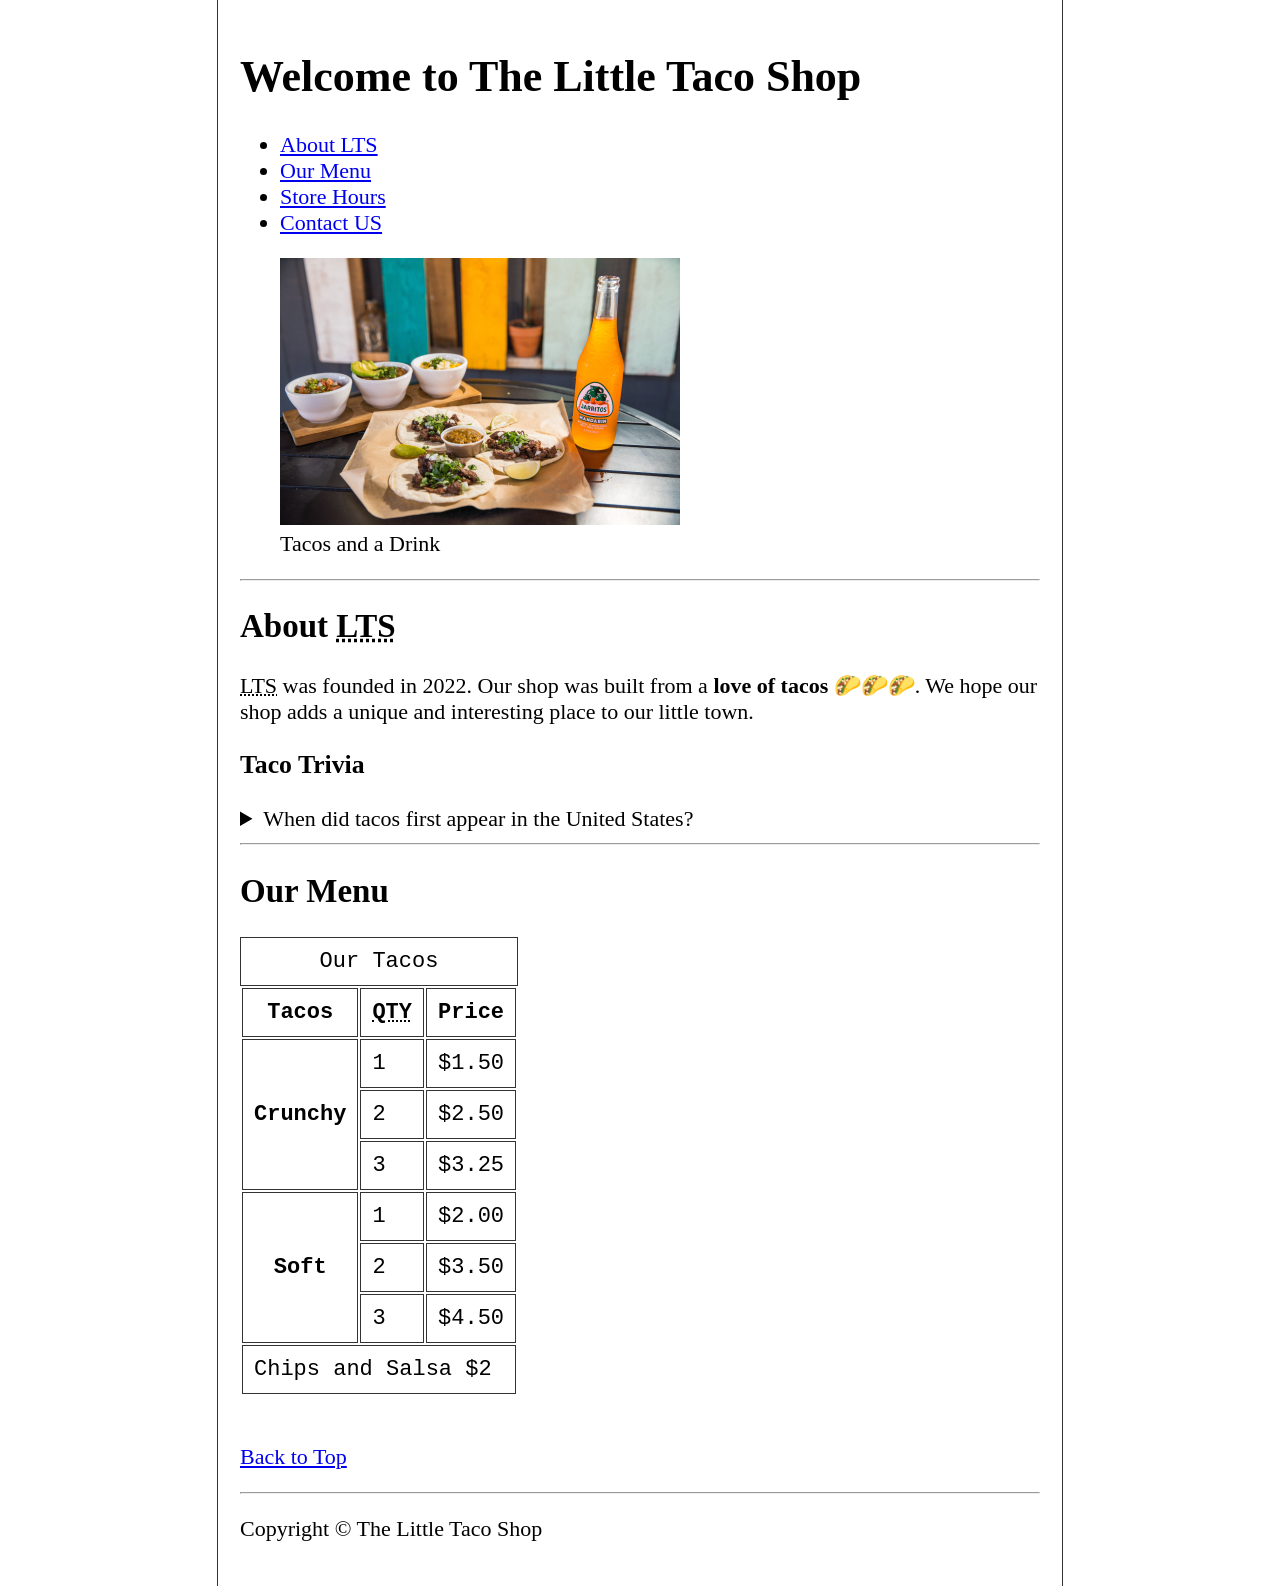
<file: HTML-Projects/html-p-Dg/index.html>
<!doctype html>
<html lang="en">
<head>
    <meta charset="UTF-8">
    <meta name="viewport" content="width=device-width, initial-scale=1">
    <link rel="stylesheet" href="style.css">
    <link rel="shortcut icon" href="img/favicon.ico" type="image/x-icon">
    <title>The Little Taco Shop</title>
</head>
<body>
<header>
    <h1>Welcome to The Little Taco Shop</h1>
    <nav>
        <ul>
            <li><a href="#About_LTS">About LTS</a></li>
            <li><a href="#Our_Menu">Our Menu</a></li>
            <li><a href="store.html" target="_blank">Store Hours</a></li>
            <li><a href="contact.html" target="_blank">Contact US</a></li>
        </ul>
    </nav>
    <figure>
        <img src="img/tacos_and_drink_400x267.png" alt="Tacos and a Drink" title="Tacos and a Drink">
        <figcaption>
            Tacos and a Drink
        </figcaption>
    </figure>
    <hr>
</header>
<main>
    <section id="About_LTS">
        <h2>About <abbr title="Little Taco Ship">LTS</abbr></h2>
        <p>
            <abbr title="Little Taco Ship">LTS</abbr> was founded in 2022. Our shop was built from a <b>love of
            tacos</b> 🌮🌮🌮. We hope our shop adds a unique and interesting place to our little town.
        </p>
        <h3>Taco Trivia</h3>
        <details>
            <summary>
                When did tacos first appear in the United States?
            </summary>
            <p>Tacos were first introduced to the United States in 1905 by Mexican migrants working on railroads and in
                mines.</p>
        </details>
        <hr>
    </section>
    <section id="Our_Menu">
        <h2>Our Menu</h2>
        <table>
            <caption>
                Our Tacos
            </caption>
            <thead>
            <tr>
                <th>
                    Tacos
                </th>
                <th>
                    <abbr title="Quantity">QTY</abbr>
                </th>
                <th>
                    Price
                </th>
            </tr>
            </thead>
            <tbody>
            <tr>
                <th rowspan="3">
                    Crunchy
                </th>
                <td>1</td>
                <td>$1.50</td>
            </tr>
            <tr>
                <td>2</td>
                <td>$2.50</td>
            </tr>
            <tr>
                <td>3</td>
                <td>$3.25</td>
            </tr>
            <tr>
                <th rowspan="3">
                    Soft
                </th>
                <td>1</td>
                <td>$2.00</td>
            </tr>
            <tr>
                <td>2</td>
                <td>$3.50</td>
            </tr>
            <tr>
                <td>3</td>
                <td>$4.50</td>
            </tr>
            </tbody>
            <tfoot>
            <tr>
                <td colspan="3">
                    Chips and Salsa $2
                </td>
            </tr>
            </tfoot>
        </table>
        <br>
        <p>
            <a href="#">Back to Top</a>
        </p>
        <hr>
    </section>
</main>
<footer>
    <p>
        Copyright &copy; The Little Taco Shop
    </p>
</footer>
</body>
</html>
</file>
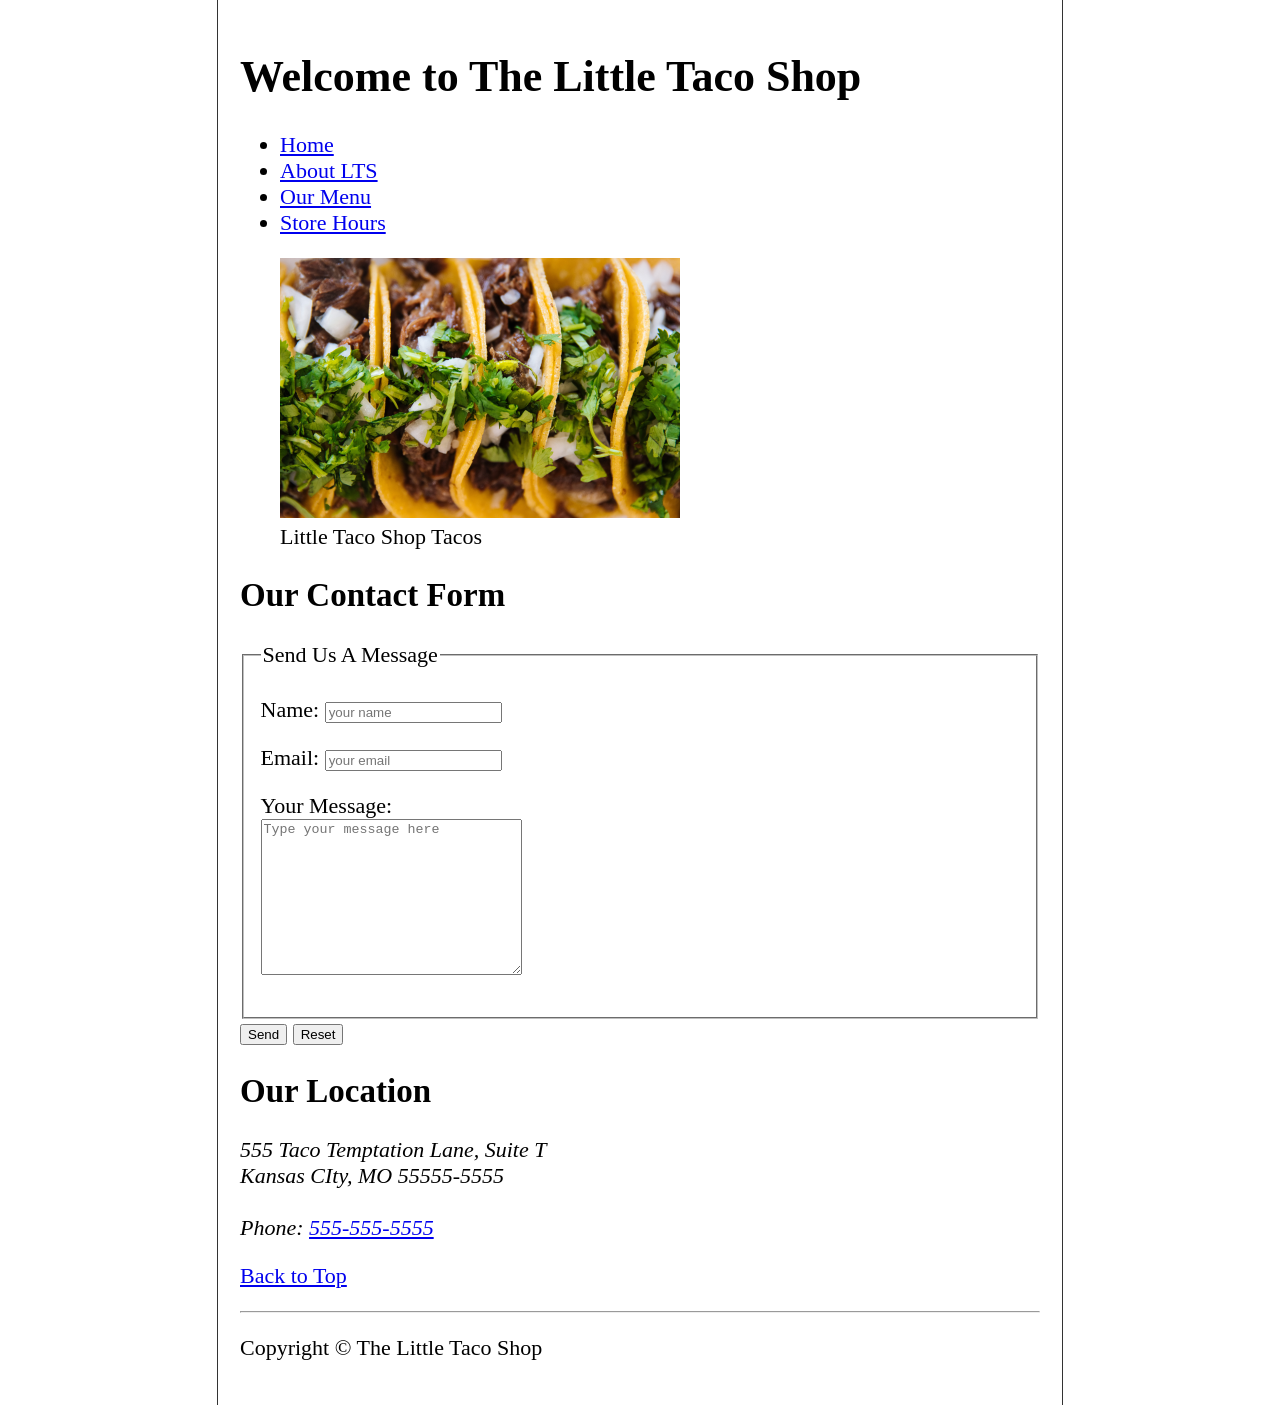
<file: HTML-Projects/html-p-Dg/contact.html>
<!doctype html>
<html lang="en">
<head>
    <meta charset="UTF-8">
    <meta name="viewport" content="width=device-width, initial-scale=1">
    <link rel="stylesheet" href="style.css">
    <link rel="shortcut icon" href="img/favicon.ico" type="image/x-icon">
    <title>Contact Us</title>
</head>
<body>
<header>
    <h1>Welcome to The Little Taco Shop</h1>
    <nav>
        <ul>
            <li><a href="index.html" target="_blank">Home</a></li>
            <li><a href="index.html#About_LTS" target="_blank">About LTS</a></li>
            <li><a href="index.html#Our_Menu" target="_blank">Our Menu</a></li>
            <li><a href="store.html" target="_blank">Store Hours</a></li>
        </ul>
    </nav>
    <figure>
        <img src="img/tacos_close_up_400x260.png" alt="Little Taco Shop Tacos" title="Little Taco Shop Tacos">
        <figcaption>
            Little Taco Shop Tacos
        </figcaption>
    </figure>
</header>
<main>
    <section id="contact">
        <h2>Our Contact Form</h2>
        <form action="https://httpbin.org" method="post">
            <fieldset>
                <legend>Send Us A Message</legend>
                <p>
                    <label for="name">Name: </label>
                    <input type="text" name="name" id="name" placeholder="your name" required>
                </p>
                <p>
                    <label for="email">Email: </label>
                    <input type="email" name="email" id="email" placeholder="your email" required>
                </p>
                <p>
                    <label for="message">Your Message: </label>
                    <br>
                    <textarea name="message" id="message" cols="30" rows="10"
                              placeholder="Type your message here"></textarea>
                </p>
            </fieldset>
            <input type="submit" value="Send">
            <input type="reset" value="Reset">
        </form>
    </section>
    <section id="location">
        <h2>
            Our Location
        </h2>
        <address>
            555 Taco Temptation Lane, Suite T<br>
            Kansas CIty, MO 55555-5555<br>
            <br>
            Phone: <a href="tel:+1-555-555-5555">555-555-5555</a><br>
        </address>
    </section>
    <p>
        <a href="#">Back to Top</a>
    </p>
    <hr>
</main>
<footer>
    <p>
        Copyright &copy; The Little Taco Shop
    </p>
</footer>
</body>
</html>
</file>
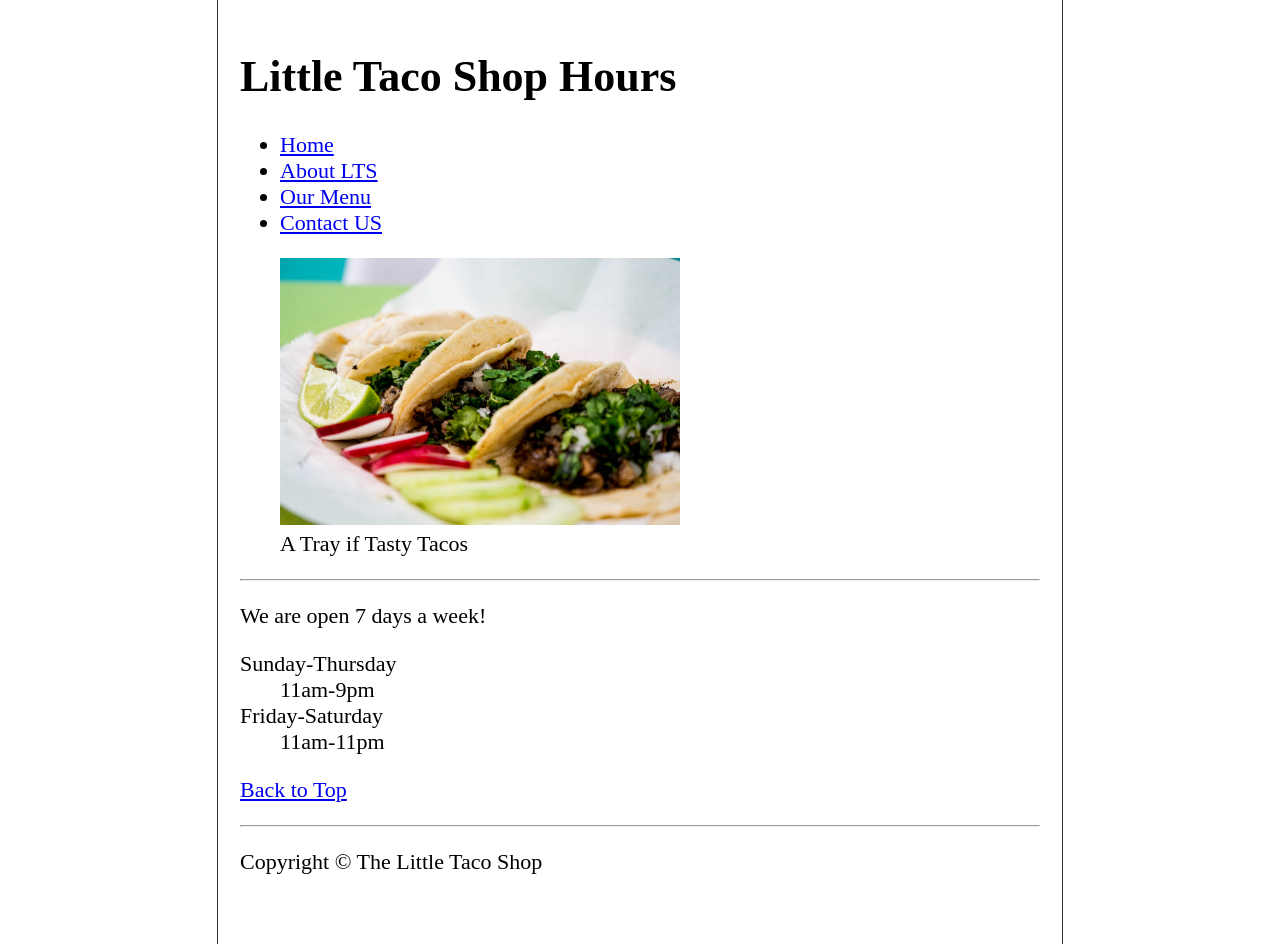
<file: HTML-Projects/html-p-Dg/store.html>
<!doctype html>
<html lang="en">
<head>
    <meta charset="UTF-8">
    <meta name="viewport" content="width=device-width, initial-scale=1">
    <link rel="stylesheet" href="style.css">
    <link rel="shortcut icon" href="img/favicon.ico" type="image/x-icon">
    <title>Store Hours</title>
</head>
<body>
<header>
    <h1>Little Taco Shop Hours</h1>
    <nav>
        <ul>
            <li><a href="index.html" target="_blank">Home</a></li>
            <li><a href="index.html#About_LTS" target="_blank">About LTS</a></li>
            <li><a href="index.html#Our_Menu" target="_blank">Our Menu</a></li>
            <li><a href="contact.html" target="_blank">Contact US</a></li>
        </ul>
    </nav>
    <figure>
        <img src="img/tacos_tray_400x267.png" alt="A Tray if Tasty Tacos" title="A Tray if Tasty Tacos">
        <figcaption>
            A Tray if Tasty Tacos
        </figcaption>
    </figure>
    <hr>
</header>
<main>
    <div id="Hours">
        <p>We are open 7 days a week!</p>
        <dl>
            <dt>Sunday-Thursday</dt>
            <dd>11am-9pm</dd>
            <dt>Friday-Saturday</dt>
            <dd>11am-11pm</dd>
        </dl>
        <p>
            <a href="#">Back to Top</a>
        </p>
        <hr>
    </div>
</main>
<footer>
    <p>
        Copyright &copy; The Little Taco Shop
    </p>
</footer>
</body>
</html>
</file>
<file: HTML-Projects/html-p-Dg/style.css>
html {
    font-size: 22px;
}

body {
    min-height: 100vh;
    max-width: 800px;
    margin: 0 auto;
    padding: 1rem;
    border-left: 1px solid #333;
    border-right: 1px solid #333;
}

th, td, caption {
    border: 1px solid #333;
    font-family: 'Courier New', Courier, monospace;
    border-collapse: separate;
    padding: 0.5rem;
}
</file>
